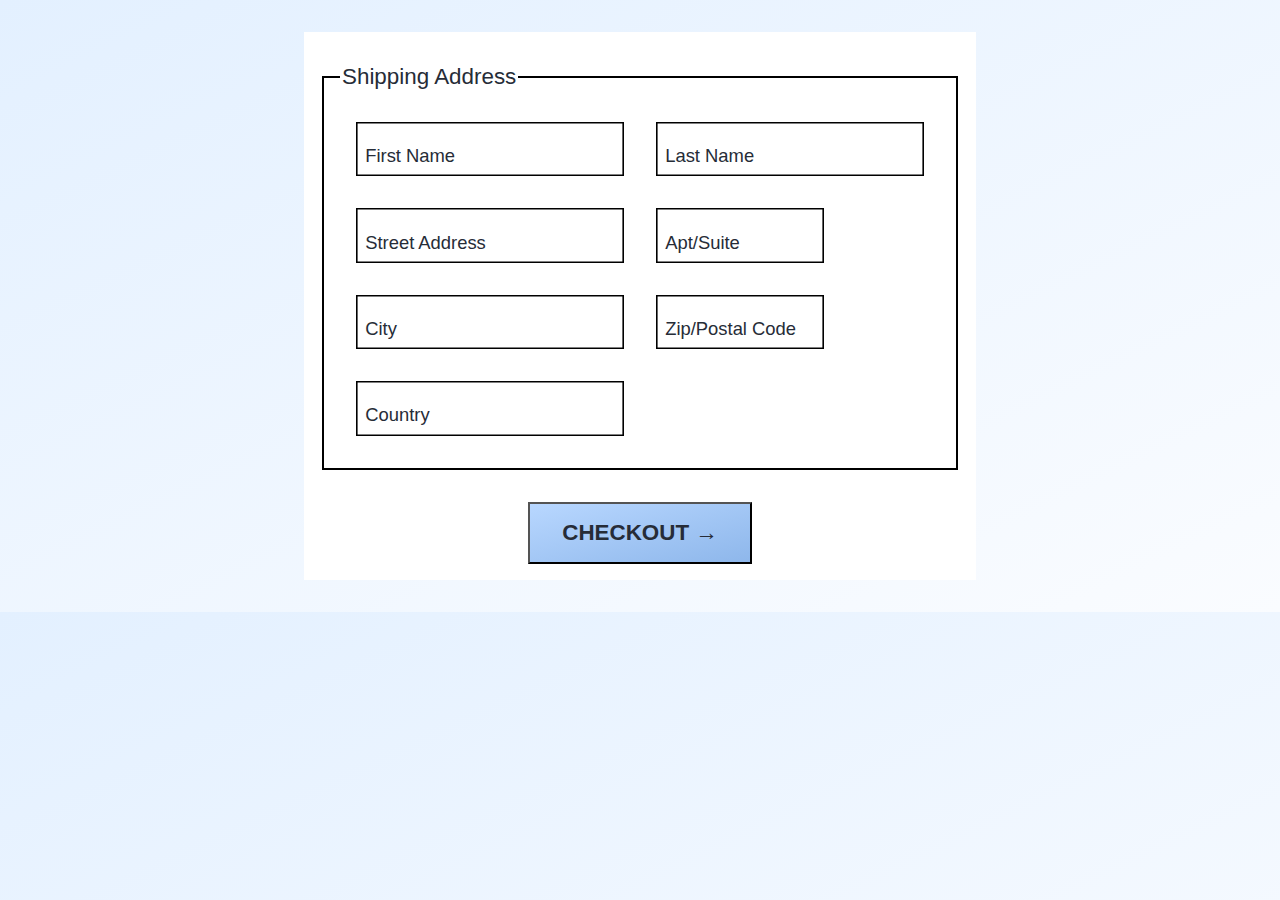
<file: billing.html>
<!DOCTYPE html>
<html lang="en">

<head>
    <meta charset="UTF-8">
    <meta http-equiv="X-UA-Compatible" content="IE=edge">
    <meta name="viewport" content="width=device-width, initial-scale=1.0">
    <meta name="viewport" content="width=device-width, initial-scale=1">
    <link rel="stylesheet" href="https://cdnjs.cloudflare.com/ajax/libs/font-awesome/4.7.0/css/font-awesome.min.css">
    <!-- style -->
    <link rel="stylesheet" href="css/billing.css">

    <title>Billing</title>
</head>

<body>
    <script src="js/billing.js"></script>
    
    <div class="container">
        <form action="" method="POST" id="address-form">
            <fieldset>
                <legend>Shipping Address</legend>
                <p class="input-wrapper lg-half">
                    <input type="text" name="shipping-first-name" id="shipping-first-name" required>
                    <label for="shipping-first-name">First Name</label>
                </p>
                <p class="input-wrapper lg-half">
                    <input type="text" name="shipping-last-name" id="shipping-last-name" required>
                    <label for="shipping-last-name">Last Name</label>
                </p>
                <p class="input-wrapper lg-half">
                    <input type="text" name="shipping-street-address" id="shipping-street-address" required>
                    <label for="shipping-street-address">Street Address</label>
                </p>
                <p class="input-wrapper lg-third">
                    <input type="text" name="shipping-apt-address" id="shipping-apt-address">
                    <label for="shipping-apt-address">Apt/Suite</label>
                </p>
                <p class="input-wrapper lg-half">
                    <input type="text" name="shipping-city" id="shipping-city" required>
                    <label for="shipping-city">City</label>
                </p>
                <p class="input-wrapper lg-third">
                    <input type="text" name="shipping-postal-code" id="shipping-postal-code" required>
                    <label for="shipping-postal-code">Zip/Postal Code</label>
                </p>
                <p class="input-wrapper lg-half">
                    <input type="text" id="shipping-country" list="shipping-country-list" name="shipping-country"
                        required>
                    <datalist id="shipping-country-list">
                        <option value="Afghanistan - AF">
                        <option value="Albania - AL">
                        <option value="Algeria - DZ">
                        <option value="American Samoa - AS">
                        <option value="Andorra - AD">
                        <option value="Angola - AO">
                        <option value="Anguilla - AI">
                        <option value="Antigua - AG">
                        <option value="Argentina - AR">
                        <option value="Armenia - AM">
                        <option value="Aruba - AW">
                        <option value="Australia - AU">
                        <option value="Austria - AT">
                        <option value="Azerbaijan - AZ">
                        <option value="Bahamas - BS">
                        <option value="Bahrain - BH">
                        <option value="Bangladesh - BD">
                        <option value="Barbados - BB">
                        <option value="Barbuda - AG">
                        <option value="Belarus - BY">
                        <option value="Belgium - BE">
                        <option value="Belize - BZ">
                        <option value="Benin - BJ">
                        <option value="Bermuda - BM">
                        <option value="Bhutan - BT">
                        <option value="Bolivia - BO">
                        <option value="Bonaire - AN">
                        <option value="Bosni - BA">
                        <option value="Botswana - BW">
                        <option value="Brazil - BR">
                        <option value="British Guyana - GY">
                        <option value="British Virgin Islands - VG">
                        <option value="Brunei - BN">
                        <option value="Bulgaria - BG">
                        <option value="Burkina Faso - BF">
                        <option value="Burundi - BI">
                        <option value="Cambodia - KH">
                        <option value="Cameroon - CM">
                        <option value="Canada - CA">
                        <option value="Canary Islands - ES">
                        <option value="Cape Verde - CV">
                        <option value="Cayman Islands - KY">
                        <option value="Chad - TD">
                        <option value="Channel Islands - GB">
                        <option value="Chile - CL">
                        <option value="China, People'S Republic Of - CN">
                        <option value="Colombia - CO">
                        <option value="Congo - CG">
                        <option value="Congo, Dem Rep Of - CD">
                        <option value="Cook Islands - CK">
                        <option value="Costa Rica - CR">
                        <option value="Croatia - HR">
                        <option value="Curacao - CW">
                        <option value="Cyprus - CY">
                        <option value="Czech Republic - CZ">
                        <option value="Denmark - DK">
                        <option value="Djibouti - DJ">
                        <option value="Dominica - DM">
                        <option value="Dominican Republic - DO">
                        <option value="Ecuador - EC">
                        <option value="Egypt - EG">
                        <option value="El Salvador - SV">
                        <option value="England (United Kingdom) - GB">
                        <option value="Eritrea - ER">
                        <option value="Estonia - EE">
                        <option value="Ethiopia - ET">
                        <option value="Faeroe Islands - FO">
                        <option value="Fiji - FJ">
                        <option value="Finland - FI">
                        <option value="France - FR">
                        <option value="French Guiana - GF">
                        <option value="French Polynesia - PF">
                        <option value="Gabon - GA">
                        <option value="Gambia - GM">
                        <option value="Georgia, Republic Of - GE">
                        <option value="Germany - DE">
                        <option value="Ghana - GH">
                        <option value="Gibraltar - GI">
                        <option value="Grand Cayman - KY">
                        <option value="Great Britain - GB">
                        <option value="Great Thatch Island - VG">
                        <option value="Great Tobago Island - VG">
                        <option value="Greece - GR">
                        <option value="Greenland - GL">
                        <option value="Grenada - GD">
                        <option value="Guadeloupe - GP">
                        <option value="Guam - GU">
                        <option value="Guatemala - GT">
                        <option value="Guinea - GN">
                        <option value="Guyana - GY">
                        <option value="Guyane - GF">
                        <option value="Haiti - HT">
                        <option value="Holland - NL">
                        <option value="Honduras - HN">
                        <option value="Hong Kong - HK">
                        <option value="Hungary - HU">
                        <option value="Iceland - IS">
                        <option value="India - IN">
                        <option value="Indonesia - ID">
                        <option value="Iraq - IQ">
                        <option value="Ireland, Northern - GB">
                        <option value="Ireland, Republic Of - IE">
                        <option value="Israel - IL">
                        <option value="Italy - IT">
                        <option value="Ivory Coast - CI">
                        <option value="Jamaica - JM">
                        <option value="Japan - JP">
                        <option value="Jordan - JO">
                        <option value="Jost Van Dyke Island - VG">
                        <option value="Kazakhstan - KZ">
                        <option value="Kenya - KE">
                        <option value="Korea, South (South Korea) - KR">
                        <option value="Kuwait - KW">
                        <option value="Kyrgyzstan - KG">
                        <option value="Laos - LA">
                        <option value="Latvia - LV">
                        <option value="Lebanon - LB">
                        <option value="Lesotho - LS">
                        <option value="Liberia - LR">
                        <option value="Libya - LY">
                        <option value="Liechtenstein - LI">
                        <option value="Lithuania - LT">
                        <option value="Luxembourg - LU">
                        <option value="Macau - MO">
                        <option value="Macedonia - MK">
                        <option value="Madagascar - MG">
                        <option value="Malawi - MW">
                        <option value="Malaysia - MY">
                        <option value="Maldives, Republic Of - MV">
                        <option value="Mali - ML">
                        <option value="Malta - MT">
                        <option value="Marshall Islands - MH">
                        <option value="Martinique - MQ">
                        <option value="Mauritania - MR">
                        <option value="Mauritius - MU">
                        <option value="Mexico - MX">
                        <option value="Micronesia - FM">
                        <option value="Moldova - MD">
                        <option value="Monaco - MC">
                        <option value="Mongolia - MN">
                        <option value="Montenegro - ME">
                        <option value="Montserrat - MS">
                        <option value="Morocco - MA">
                        <option value="Mozambique - MZ">
                        <option value="Namibia - NA">
                        <option value="Nepal - NP">
                        <option value="Netherlands (Holland) - NL">
                        <option value="Netherlands Antilles (Caribbean) - AN">
                        <option value="Nevis - KN">
                        <option value="New Caledonia - NC">
                        <option value="New Guinea - PG">
                        <option value="New Zealand - NZ">
                        <option value="Nicaragua - NI">
                        <option value="Niger - NE">
                        <option value="Nigeria - NG">
                        <option value="Norfolk Island - AU">
                        <option value="Norman Island - VG">
                        <option value="Norway - NO">
                        <option value="Oman - OM">
                        <option value="Pakistan - PK">
                        <option value="Palau - PW">
                        <option value="Panama - PA">
                        <option value="Papua New Guinea - PG">
                        <option value="Paraguay - PY">
                        <option value="Peru - PE">
                        <option value="Philippines - PH">
                        <option value="Poland - PL">
                        <option value="Portugal - PT">
                        <option value="Puerto Rico - US">
                        <option value="Qatar - QA">
                        <option value="Reunion - RE">
                        <option value="Romania - RO">
                        <option value="Rota - MP">
                        <option value="Russia - RU">
                        <option value="Rwanda - RW">
                        <option value="Saba - AN">
                        <option value="Saipan - MP">
                        <option value="San Marino - IT">
                        <option value="Saudi Arabia - SA">
                        <option value="Scotland - GB">
                        <option value="Senegal - SN">
                        <option value="Serbia - RS">
                        <option value="Seychelles - SC">
                        <option value="Singapore - SG">
                        <option value="Slovak Republic - SK">
                        <option value="Slovenia - SI">
                        <option value="South Africa, Republic Of - ZA">
                        <option value="Soviet Union">
                        <option value="Spain - ES">
                        <option value="Sri Lanka - LK">
                        <option value="St. Barthelemy - GP">
                        <option value="St. Christopher - KN">
                        <option value="St. Croix Island - VI">
                        <option value="St. Eustatius - AN">
                        <option value="St. John - VI">
                        <option value="St. Kitts And Nevis - KN">
                        <option value="St. Lucia - LC">
                        <option value="St. Maarten - AN">
                        <option value="St. Martin - AN">
                        <option value="St. Thomas - VI">
                        <option value="St. Vincent - VC">
                        <option value="Suriname - SR">
                        <option value="Swaziland - SZ">
                        <option value="Sweden - SE">
                        <option value="Switzerland - CH">
                        <option value="Tahiti - PF">
                        <option value="Taiwan, Republic Of China - TW">
                        <option value="Tanzania - TZ">
                        <option value="Thailand - TH">
                        <option value="Tinian - MP">
                        <option value="Togo - TG">
                        <option value="Tortola Island - VG">
                        <option value="Trinidad And Tobago - TT">
                        <option value="Tunisia - TN">
                        <option value="Turkey - TR">
                        <option value="Turks And Caicos Islands - TC">
                        <option value="U S Virgin Islands - VI">
                        <option value="Uganda - UG">
                        <option value="Ukraine - UA">
                        <option value="Union Island - VC">
                        <option value="United Arab Emirates - AE">
                        <option value="United Kingdom - GB">
                        <option value="United States - US">
                        <option value="Uruguay - UY">
                        <option value="Uzbekistan - UZ">
                        <option value="Vanuatu - VU">
                        <option value="Vatican City - IT">
                        <option value="Venezuela - VE">
                        <option value="Vietnam - VN">
                        <option value="Virgin Islands - DS">
                        <option value="Wales (United Kingdom) - GB">
                        <option value="Wallis & Futuna Islands - WF">
                        <option value="Yemen, The Republic Of - YE">
                        <option value="Zaire - ZR">
                        <option value="Zambia - ZM">
                        <option value="Zimbabwe - ZW">
                    </datalist>
                    <label for="shipping-country">Country</label>
                </p>
            </fieldset>

            <p class="submit-wrap"><button class="btn"
                    style="margin-left:auto;margin-right:auto;display:block;margin-bottom:0%"
                    onclick="shipping()">CheckOut &rarr;</button></p>
        </form>
    </div>
</body>

</html>
</file>
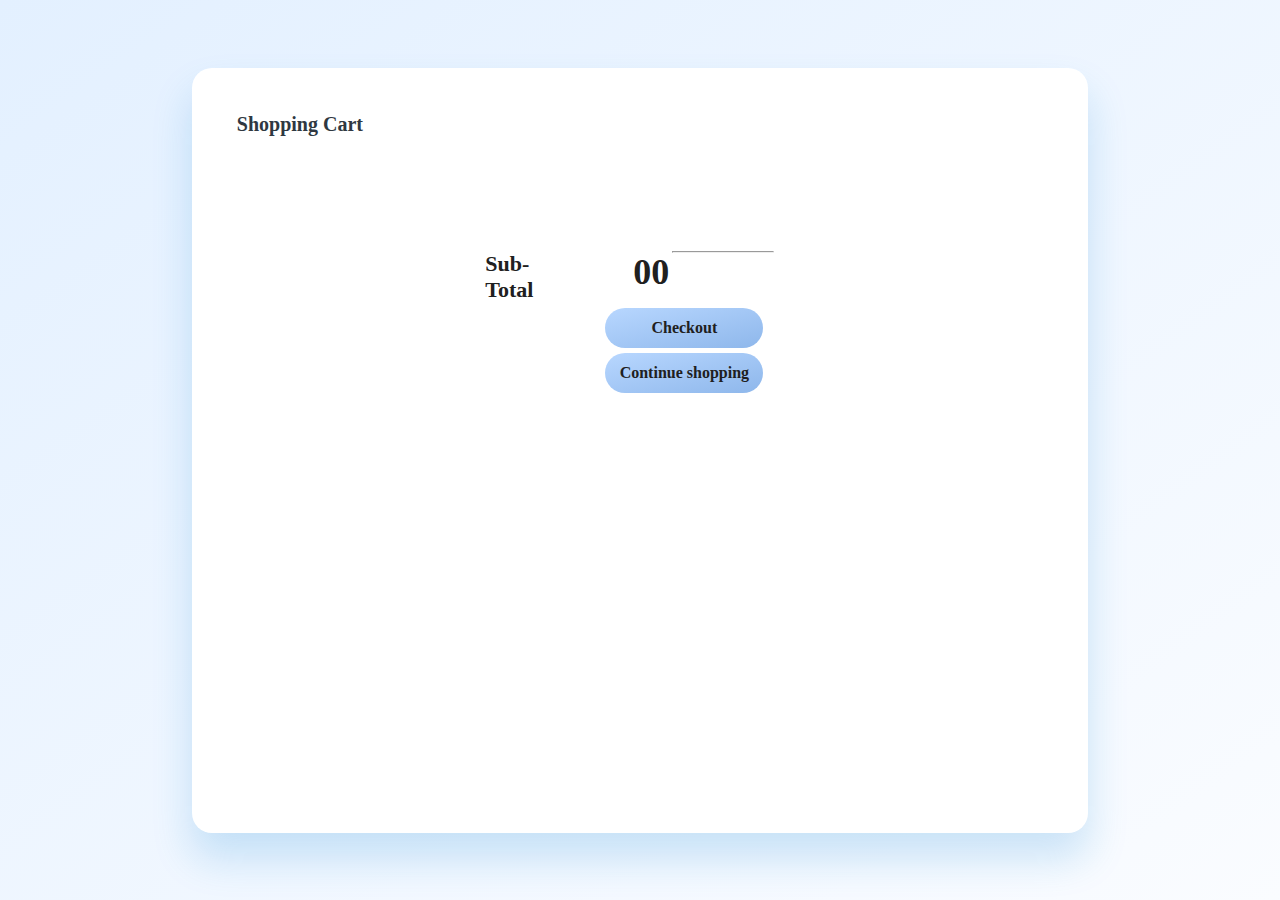
<file: cart.html>
<!DOCTYPE html>
<html lang="en">

<head>
    <meta charset="UTF-8">
    <meta http-equiv="X-UA-Compatible" content="IE=edge">
    <meta name="viewport" content="width=device-width, initial-scale=1.0">
    <link rel="stylesheet" href="css/cart.css">
    <link rel="stylesheet" href="https://cdnjs.cloudflare.com/ajax/libs/font-awesome/4.7.0/css/font-awesome.min.css">
    <title>cart</title>
</head>

<body>
    <div class='Cart-Container'>
        <div class='Header'>
            <h3 class='Heading'>Shopping Cart</h3>
        </div>

        <div class='Cart-Items'>
            <div class='about'>
                <a href="cart.html" style="text-decoration: none;">
                    <h3 class='title'>
                        <span style="color: lightblue" id="titleget"></span>
                    </h3>
                </a>

                <hr>

                <div class='checkout'>
                    <div class='total'>
                        <div>
                            <div class='Subtotal'>Sub-Total</div>
                            <div class='items'></div>
                        </div>
                        <div class='total-amount' id="total_amount">00</div>
                    </div>
                    <a href="billing.html"><button class='button'>Checkout</button></a>
                    <a href="shop.html"><button class="button">Continue shopping</button></a>
                </div>
            </div>
        </div>
    </div>



    <script src="./js/cart.js"></script>

</body>

</html>
</file>
<file: css/billing.css>
* {
                    box-sizing: border-box;
                  }
                  
                  body {
                    padding: 0;
                    margin: 0;
                    background: linear-gradient(to bottom right, #E3F0FF, #FAFCFF);
                    color: #262c37;
                    font-family: 'Open Sans Condensed', sans-serif;
                  }
                  
                  
                  /* form and fieldsets */
                  
                  form {
                    padding: 2rem 1rem 1rem;
                    margin: 0 auto;
                    max-width: 42rem;
                    width: 100%;
                    background: #fff;
                    /*  removes white space from inline-block els  */
                    font-size: 0;
                  }
                  
                  fieldset {
                    border: 0.15rem solid transparent;
                    border-color: black;
                    border-image-slice: 1;
                    padding: 1rem;
                  }
                  
                  legend {
                    font-size: 1.2rem;
                  }
                  
                  
                  /* input and labels */
                  
                  .input-wrapper {
                    margin: 0;
                    position: relative;
                    width: 100%;
                    max-width: 20rem;
                    padding: 1rem;
                    font-size: 1.15rem;
                  }
                  
                  .lg-third {
                    max-width: 14rem;
                  }
                  
                  label,
                  input,
                  button {
                    outline: 0;
                    border-radius: 0;
                  }
                  
                  label,
                  button {
                    cursor: pointer;
                  }
                  
                  input[type="text"] + label,
                  input[type="text"],
                  input[type="checkbox"],
                  input[type="checkbox"] + label {
                    display: inline-block;
                    outline: 0;
                  }
                  
                  input[type="text"] {
                    height: 3.4rem;
                    width: 100%;
                    padding-top: 1.5em;
                    padding-left: 0.45em;
                    padding-bottom: 0.25em;
                    font-size: 1.1rem;
                    font-weight: 400;
                    letter-spacing: 1px;
                    border: 2px;
                    box-shadow: inset 0 0 0 0.1rem black;
                  }
                  
                  input[type="text"]:focus,
                  input[type="text"].open {
                    color: #262c37;
                    background: #fff;
                    box-shadow: inset 0 1.2rem 0 #262c37, inset 0 0 0 0.1rem black;
                  }
                  
                  input[type="text"] ~ label {
                    position: absolute;
                    left: 1rem;
                    bottom: 1rem;
                    width: 85%;
                    padding: 0 0.5em 0.5em;
                    -webkit-transition: all 0.1s ease-in-out;
                    transition: all 0.1s ease-in-out;
                  }
                  
                  input[type="text"]:focus ~ label,
                  input[type="text"].open ~ label {
                    text-transform: uppercase;
                    font-weight: bold;
                    color: white;
                    -webkit-transform: scale(0.8) translateX(-13%) translateY(-1.6rem);
                    transform: scale(0.8) translateX(-13%) translateY(-1.6rem);
                  }
                  
                  
                  /* shipping same as billing */
                  
                  input[type="checkbox"] {
                    margin-left: 1rem;
                    opacity: 0;
                  }
                  
                  input[type="checkbox"],
                  input[type="checkbox"] + label {
                    color: #272727;
                    position: relative;
                    padding: 1rem 1rem 0.5rem;
                    margin: 1rem 0;
                    font-size: 1.15rem;
                  }
                  
                  input[type="checkbox"] + label::before,
                  input[type="checkbox"] + label::after {
                    content: '';
                    position: absolute;
                  }
                  
                  input[type="checkbox"] + label::before {
                    height: 1rem;
                    width: 1rem;
                    background: #fff;
                    box-shadow: inset 0 0 0 1px #272727;
                    top: 1.15em;
                    left: -0.5rem;
                  }
                  
                  input[type="checkbox"] + label::after {
                    -webkit-transition: all 0.1s ease-in-out;
                    transition: all 0.1s ease-in-out;
                  }
                  
                  input[type="checkbox"]:focus + label {
                    font-weight: 700;
                    border-bottom: 0.25em solid #00e676;
                  }
                  
                  input[type="checkbox"]:checked + label {
                    font-weight: 700;
                  }
                  
                  input[type="checkbox"]:checked + label::before {
                    background: #00e676;
                    box-shadow: inset 0 0 0 1px #00e676;
                  }
                  
                  input[type="checkbox"]:checked + label::after {
                    height: 0.8rem;
                    width: 0.256rem;
                    border-color: #262c37;
                    border-style: solid;
                    border-width: 0 0.125rem 0.125rem 0;
                    border-radius: 0.125rem;
                    left: -0.15rem;
                    top: 1em;
                    -webkit-transform: rotate(36deg);
                    transform: rotate(36deg);
                  }
                  
                  
                  /* hiding the billing section if checkbox is checked */
                  
                  input[type="checkbox"]:checked ~ fieldset {
                    display: none;
                  }
                  
                  
                  /* submit section */
                  
                  .submit-wrap {
                    margin: auto;
                    max-width: 35rem;
                  }
                  
                  .btn {
                    display: block;
                    position: relative;
                    /* z-index: 2; */
                    padding: 1rem;
                    width: 40%;
                    margin: 2rem 0 1rem;
                    /* border: 5px solid #00e676; */
                    border-radius: 0px;
                    background: linear-gradient(to bottom right, #B8D7FF, #8EB7EB);
                    color: #262c37;
                    font-size: 1.2rem;
                    text-transform: uppercase;
                    font-weight: 700;
                    -webkit-transition: all 0.2s ease-in-out;
                    transition: all 0.2s ease-in-out;
                    overflow: hidden;
                    
                  }
                  
                  .btn::before {
                    content: '';
                    position: absolute;
                    width: 100%;
                    height: 100%;
                    background: #00e676;
                    top: 0;
                    left: 0;
                    z-index: -1;
                    transform: translateX(-100%);
                    transition: transform 0.4s cubic-bezier(0, .61, .89, .3);
                  }
                  
                  .btn:focus,
                  .btn:hover {
                    background: transparent;
                    color: #272727;
                    border: 5px solid #272727;
                  }
                  
                  .btn:active::before {
                    transform: translateX(0);
                  }
                  
                  .btn:active {
                    -webkit-transform: translateY(2px);
                    transform: translateY(2px);
                  }
                  
                  @media screen and (min-width: 40rem) {
                    .container {
                      max-width: 54rem;
                      margin: 2rem auto;
                    }
                    .input-wrapper {
                      display: inline-block;
                    }
                    .lg-half {
                      width: 50%;
                    }
                    .lg-third {
                      width: 33.3333%;
                    }
                    .two-thirds {
                      width: 66.6666%;
                    }
                    .btn,
                    legend {
                      font-size: 1.4rem;
                    }
                  }
                  
                  @media screen and (min-width: 40rem) and (min-height: 67.5rem) {
                    .container {
                      position: absolute;
                      width: 100%;
                      max-width: 54rem;
                      top: 50%;
                      left: 50%;
                      transform: translate(-50%, -50%);
                    }
                  }
</file>
<file: css/cart.css>
body {
  margin: 0;
  padding: 0;
  background: linear-gradient(to bottom right, #E3F0FF, #FAFCFF);
  height: 100vh;
  display: flex;
  justify-content: center;
  align-items: center;
}

span #itemprice {
  margin-left: 650px;
}

@media only screen and (max-width: 768px) {
  span #itemprice {
    margin-left: 100px;
    font-size: 25px;
  }
}

#titleget h5 {
  font-size: 20px;
  /* color: red; */
}

.Subtotal {
  margin-right: 100px;
  font-size: 5px;
}

.button {
  margin-left: 120px;
}

.Cart-Container {
  width: 70%;
  height: 85%;
  background-color: #ffffff;
  border-radius: 20px;
  box-shadow: 0px 25px 40px #1687d933;
}

/* header */
.Header {
  margin: auto;
  width: 90%;
  height: 15%;
  display: flex;
  justify-content: space-between;
  align-items: center;
}

.Heading {
  font-size: 20px;
  font-family: ‘Open Sans’;
  font-weight: 700;
  color: #2F3841;
}

/* cart item */

/* .Cart-Items{
    margin: auto;
    width: 90%;
    height: 30%;
    display: flex;
    justify-content: space-between;
    align-items: center;
   }
   .image-box{
    width: 15%;
    text-align: center;
   }
   .about{
    height: 100%;
   }
   .title{
    padding-top: 5px;
    line-height: 10px;
    font-size: 32px;
    font-family: ‘Open Sans’;
    font-weight: 800;
    color: #202020;
   }
   .subtitle{
    line-height: 10px;
    font-size: 18px;
    font-family: ‘Open Sans’;
    font-weight: 600;
    color: #909090;
   }

 */
/* Images */
.Cart-Items {
  margin: auto;
  width: 90%;
  height: 30%;
  display: flex;
  justify-content: space-between;
  align-items: center;
}

.image-box {
  width: 15%;
  text-align: center;
}

.about {
  height: 100%;
}

.title {
  padding-top: 5px;
  line-height: 10px;
  font-size: 32px;
  font-family: ‘Open Sans’;
  font-weight: 800;
  color: #202020;
}

.subtitle {
  line-height: 10px;
  font-size: 18px;
  font-family: ‘Open Sans’;
  font-weight: 600;
  color: #909090;
}

/* prices */

.prices {
  height: 100%;
  margin-top: 80px;
  font-size: 35px;
}

.amount {
  padding-top: 20px;
  font-size: 38px;
  font-family: ‘Open Sans’;
  font-weight: 800;
  color: #202020;
}



/* checkout */
hr {
  width: 100px;
  float: right;
  margin-right: 5%;
  margin-top: auto;
}

.checkout {
  float: right;
  margin-right: 5%;
  width: 28%;
}

.total {
  width: 100%;
  display: flex;
  justify-content: space-between;
}

.Subtotal {
  font-size: 22px;
  font-family: ‘Open Sans’;
  font-weight: 700;
  color: #202020;
}

.items {
  font-size: 16px;
  font-family: ‘Open Sans’;
  font-weight: 500;
  color: #909090;
  line-height: 10px;
}

.total-amount {
  font-size: 36px;
  font-family: ‘Open Sans’;
  font-weight: 900;
  color: #202020;
}

.button {
  margin-top: 5px;
  width: 100%;
  height: 40px;
  border: none;
  background: linear-gradient(to bottom right, #B8D7FF, #8EB7EB);
  border-radius: 20px;
  cursor: pointer;
  font-size: 16px;
  font-family: ‘Open Sans’;
  font-weight: 600;
  color: #202020;
}
</file>
